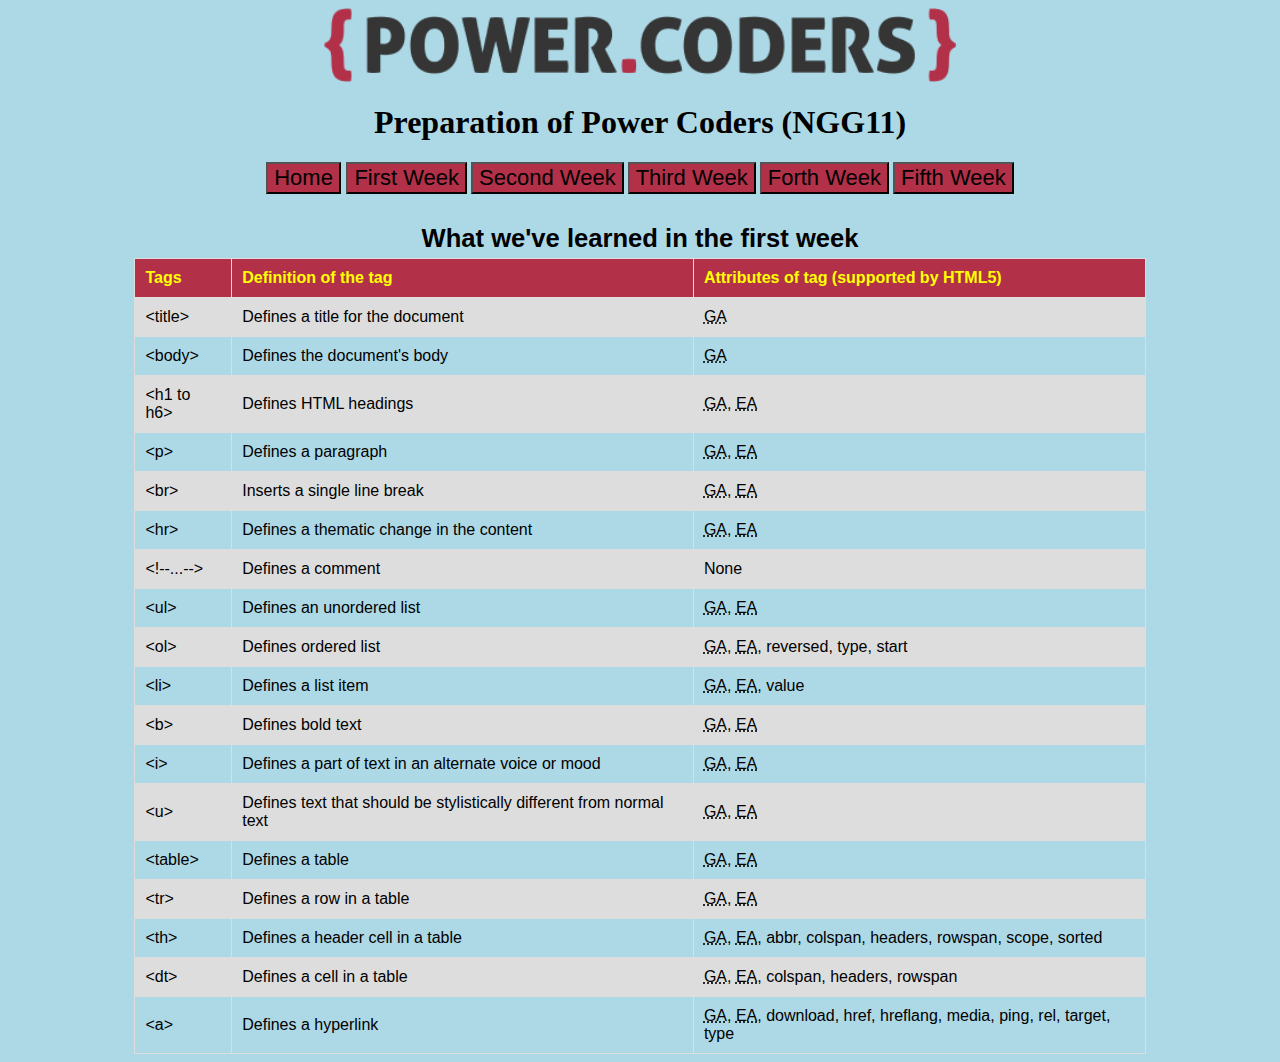
<file: first-week.html>
<!DOCTYPE html>
<html lang="en" dir="ltr">
<head>
  <meta charset="utf-8">
  <title>Reza & Anil</title>
  <link rel="stylesheet" type="text/css" href="css/style.css">
</head>
<body>
  <div>
      <img id="powerCodersImage" src="images/powercoders-logo.png" alt="power coders">
      <h1>Preparation of Power Coders (NGG11)</h1>
  </div>
  <div>
      <nav>
        <button type="button" name="button0"><a href="index.html">Home</button>
        <button type="button" name="button1"><a href="first-week.html">First Week</a></button>
        <button type="button" name="button2"><a href="second-week.html">Second Week</a></button>
        <button type="button" name="button3"><a href="second-week.html">Third Week</a></button>
        <button type="button" name="button4"><a href="second-week.html">Forth Week</a></button>
        <button type="button" name="button5"><a href="second-week.html">Fifth Week</a></button>
      </nav>
    </div>
  <table>
    <caption>What we've learned in the first week</caption>
    <tr>
      <th>Tags</th>
      <th>Definition of the tag</th>
      <th>Attributes of tag (supported by HTML5)</th>
    </tr>
    <tr>
      <td>&lt;title&gt;</td>
      <td>Defines a title for the document</td>
      <td><abbr title="Global Attributes in HTML">GA</abbr></td>
    </tr>
    <tr>
      <td>&lt;body&gt;</td>
      <td>Defines the document's body</td>
      <td><abbr title="Global Attributes in HTML">GA</abbr></td>
    </tr>
    <tr>
      <td>&lt;h1 to h6&gt;</td>
      <td>Defines HTML headings</td>
      <td><abbr title="Global Attributes in HTML">GA</abbr>, <abbr title="Event Attributes in HTML">EA</abbr></td>
    </tr>
    <tr>
      <td>&lt;p&gt;</td>
      <td>Defines a paragraph</td>
      <td><abbr title="Global Attributes in HTML">GA</abbr>, <abbr title="Event Attributes in HTML">EA</abbr></td>
    </tr>
    <tr>
      <td>&lt;br&gt;</td>
      <td>Inserts a single line break</td>
      <td><abbr title="Global Attributes in HTML">GA</abbr>, <abbr title="Event Attributes in HTML">EA</abbr></td>
    </tr>
    <tr>
      <td>&lt;hr&gt;</td>
      <td>Defines a thematic change in the content</td>
      <td><abbr title="Global Attributes in HTML">GA</abbr>, <abbr title="Event Attributes in HTML">EA</abbr></td>
    </tr>
    <tr>
      <td>&lt;!--...--&gt;</td>
      <td>Defines a comment</td>
      <td>None</td>
    </tr>
    <tr>
      <td>&lt;ul&gt;</td>
      <td>Defines an unordered list</td>
      <td><abbr title="Global Attributes in HTML">GA</abbr>, <abbr title="Event Attributes in HTML">EA</abbr></td>
    </tr>
    <tr>
      <td>&lt;ol&gt;</td>
      <td>Defines ordered list</td>
      <td><abbr title="Global Attributes in HTML">GA</abbr>, <abbr title="Event Attributes in HTML">EA</abbr>, reversed, type, start</td>
    </tr>
    <tr>
      <td>&lt;li&gt;</td>
      <td>Defines a list item</td>
      <td><abbr title="Global Attributes in HTML">GA</abbr>, <abbr title="Event Attributes in HTML">EA</abbr>, value</td>
    </tr>
    <tr>
      <td>&lt;b&gt;</td>
      <td>Defines bold text</td>
      <td><abbr title="Global Attributes in HTML">GA</abbr>, <abbr title="Event Attributes in HTML">EA</abbr></td>
    </tr>
    <tr>
      <td>&lt;i&gt;</td>
      <td>Defines a part of text in an alternate voice or mood</td>
      <td><abbr title="Global Attributes in HTML">GA</abbr>, <abbr title="Event Attributes in HTML">EA</abbr></td>
    </tr>
    <tr>
      <td>&lt;u&gt;</td>
      <td>Defines text that should be stylistically different from normal text</td>
      <td><abbr title="Global Attributes in HTML">GA</abbr>, <abbr title="Event Attributes in HTML">EA</abbr></td>
    </tr>
    <tr>
      <td>&lt;table&gt;</td>
      <td>Defines a table</td>
      <td><abbr title="Global Attributes in HTML">GA</abbr>, <abbr title="Event Attributes in HTML">EA</abbr></td>
    </tr>
    <tr>
      <td>&lt;tr&gt;</td>
      <td>Defines a row in a table</td>
      <td><abbr title="Global Attributes in HTML">GA</abbr>, <abbr title="Event Attributes in HTML">EA</abbr></td>
    </tr>
    <tr>
      <td>&lt;th&gt;</td>
      <td>Defines a header cell in a table</td>
      <td><abbr title="Global Attributes in HTML">GA</abbr>, <abbr title="Event Attributes in HTML">EA</abbr>, abbr, colspan, headers, rowspan, scope, sorted</td>
    </tr>
    <tr>
      <td>&lt;dt&gt;</td>
      <td>Defines a cell in a table</td>
      <td><abbr title="Global Attributes in HTML">GA</abbr>, <abbr title="Event Attributes in HTML">EA</abbr>, colspan, headers, rowspan</td>
    </tr>
    <tr>
      <td>&lt;a&gt;</td>
      <td>Defines a hyperlink</td>
      <td><abbr title="Global Attributes in HTML">GA</abbr>, <abbr title="Event Attributes in HTML">EA</abbr>, download, href, hreflang, media, ping, rel, target, type</td>
    </tr>
  </table>
</body>
</html>
</file>
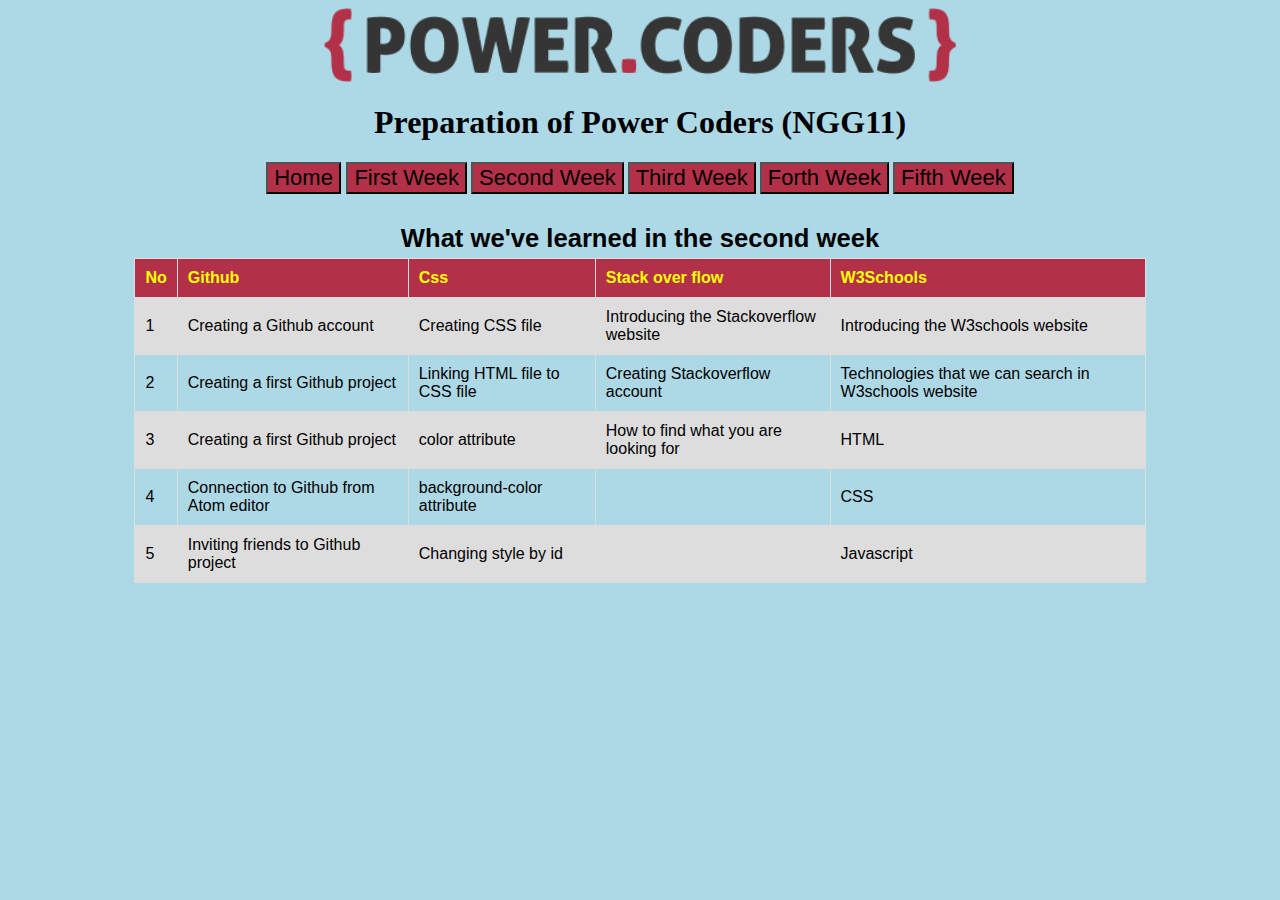
<file: second-week.html>
<!DOCTYPE html>
<html lang="en" dir="ltr">
<head>
  <meta charset="utf-8">
  <title>Reza & Anil</title>
  <link rel="stylesheet" type="text/css" href="css/style.css">
</head>
<body>
  <div>
      <img id="powerCodersImage" src="images/powercoders-logo.png" alt="power coders">
      <h1>Preparation of Power Coders (NGG11)</h1>
  </div>
  <div>
    <nav>
      <button type="button" name="button0"><a href="index.html">Home</button>
      <button type="button" name="button1"><a href="first-week.html">First Week</a></button>
      <button type="button" name="button2"><a href="second-week.html">Second Week</a></button>
      <button type="button" name="button3"><a href="second-week.html">Third Week</a></button>
      <button type="button" name="button4"><a href="second-week.html">Forth Week</a></button>
      <button type="button" name="button5"><a href="second-week.html">Fifth Week</a></button>
    </nav>
  </div>
  <table>
    <caption>What we've learned in the second week</caption>
    <tr>
      <th>No</th>
      <th>Github</th>
      <th>Css</th>
      <th>Stack over flow</th>
      <th>W3Schools</th>
    </tr>
    <tr>
      <td>1</td>
      <td>Creating a Github account</td>
      <td>Creating CSS file</td>
      <td>Introducing the Stackoverflow website</td>
      <td>Introducing the W3schools website</td>
    </tr>
    <tr>
      <td>2</td>
      <td>Creating a first Github project</td>
      <td>Linking HTML file to CSS file</td>
      <td>Creating Stackoverflow account</td>
      <td>Technologies that we can search in W3schools website</td>
    </tr>
    <tr>
      <td>3</td>
      <td>Creating a first Github project</td>
      <td>color attribute</td>
      <td>How to find what you are looking for</td>
      <td>HTML</td>
    </tr>
    <tr>
      <td>4</td>
      <td>Connection to Github from Atom editor</td>
      <td>background-color attribute</td>
      <td></td>
      <td>CSS</td>
    </tr>
    <tr>
      <td>5</td>
      <td>Inviting friends to Github project</td>
      <td>Changing style by id</td>
      <td></td>
      <td>Javascript</td>
    </tr>


  </table>
</body>
</html>
</file>
<file: css/style.css>
body {
  background-color: lightblue;
}

#powerCodersImage {
  display: block;
  margin-left: auto;
  margin-right: auto;
  width: 50%;
}

#homePageImage {
  margin-left: auto;
  margin-right: auto;
  width: 20px;
  height: 20px;
  margin: 0;

}

h1 {
  text-align: center;
}

nav {
  display: block;
  text-align: center;
}

button {
  background-color: rgb(178,49,73);
}

a {
  text-decoration: none;
  font-size: 22px;
}

a:link {
  color: black;
}

a:visited {
  color: yellow;
}

a:hover {
  color: white;
}

a:active {
  color: blue;
}

table {
  font-family: arial, sans-serif;
  border-collapse: collapse;
  width: 80%;
  margin-left:auto;
  margin-right:auto;
  font-size: 16px;

}

td {
  border: 1px solid #dddddd;
  text-align: left;
  padding: 10px;
  width: auto;
}

th {
 border: 1px solid #dddddd;
 text-align: left;
 padding: 10px;
 width: auto;
 background-color: rgb(178,49,73);
 color: yellow;
}

tr:nth-child(even) {
  background-color: #dddddd;
}

caption {
  /* border: 1px solid #dddddd; */
  text-align: center;
  margin-bottom: 5px;
  font-size: 160%;
  padding-top: 30px;
  font-weight: bold;
}
</file>
